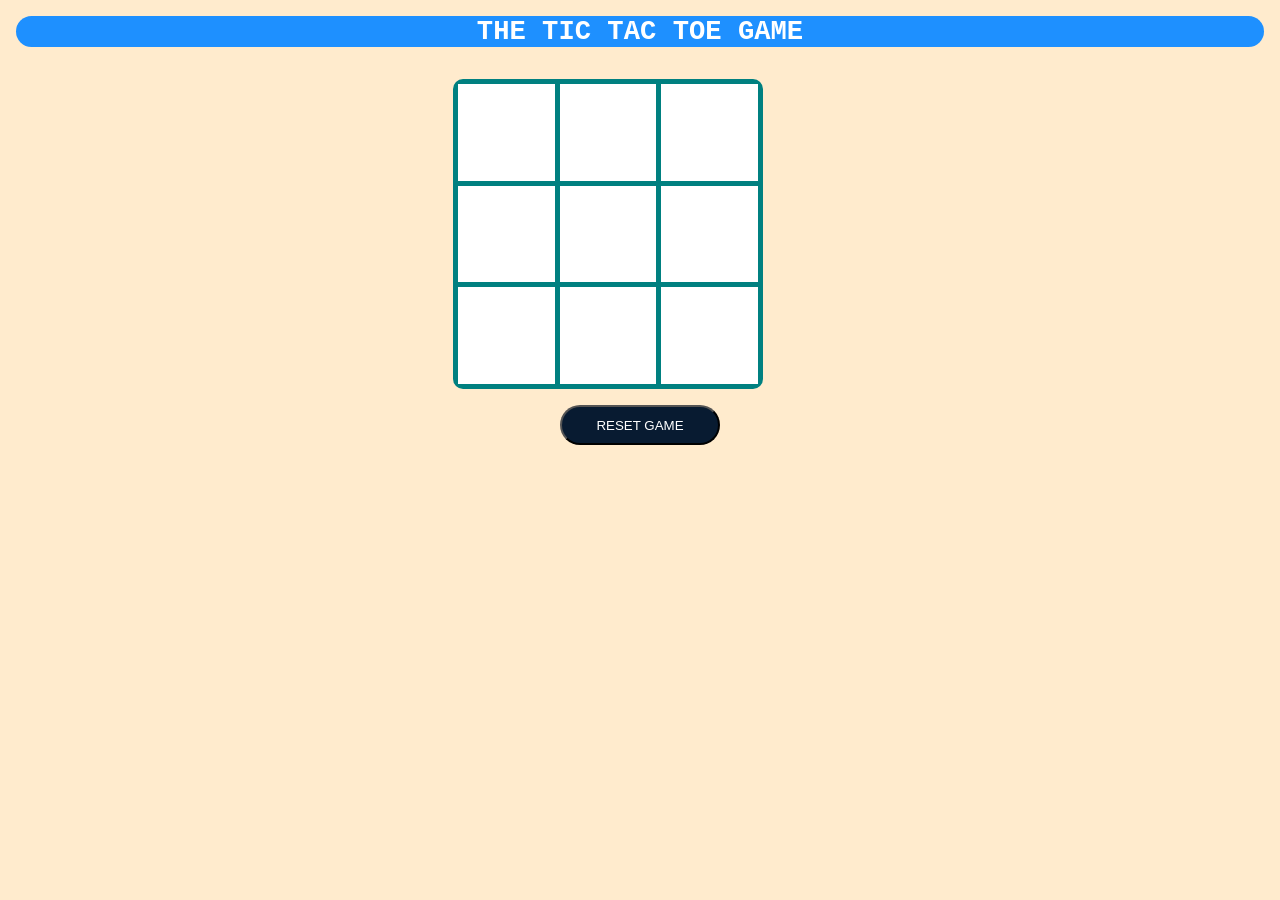
<file: index.html>
<!DOCTYPE html>
<html lang="en">
<head>
  <meta charset="UTF-8" />
  <meta name="viewport" content="width=device-width, initial-scale=1.0" />
  <title>Tic Tac Toe Game</title> 
  <link rel="stylesheet" href="tic tac toe.css" />
</head>
<body>
  <h3>THE TIC TAC TOE GAME</h3>

  <div id="winner">
    <p id="p"></p>
  </div>


  <div id="game">
    <div id="container">
      <div id="box">
        <button class="button"></button>
        <button class="button"></button>
        <button class="button"></button>
        <button class="button"></button>
        <button class="button"></button>
        <button class="button"></button>
        <button class="button"></button>
        <button class="button"></button>
        <button class="button"></button>
      </div>
    </div>
    <button id="resetbtn">RESET GAME</button>
  </div>
  <script src="tic tac toe.js"></script>
</body>
</html>
</file>
<file: tic tac toe.css>
*{
  padding:0;
  margin:0;
  background-color:blanchedalmond;
  transition:all 1s;
}
h3 { 
    text-align: center;
    background-color: dodgerblue;
    color:white;
    font-family: 'Courier New', Courier, monospace;
    font-size: 1.7rem;
    margin:1rem;
    border-radius:1rem;
    /* transition:all 3s; */
  }
  
  #container {
    max-width: 95vw;
    max-height: 85vh;
    display: flex;
    justify-content: center;
    align-items: center;
  }
  
  /* Game Box (Tic Tac Toe Grid) */
  #box {
    width: min(85vw, 300px);
    height: min(85vw, 300px);
    border-radius: 10px;
    background-color: teal;
    display: grid;
    grid-template-columns: 1fr 1fr 1fr;
    grid-template-rows: 1fr 1fr 1fr;
    gap: 5px;
    padding: 5px;
    margin:1rem;
  }
  
  /* Button Styles */
  .button {
    background-color: #ffffff;
    color: black;
    border: none;
    font-size: min(6vw, 24px);
    font-weight: bold;
    display: flex;
    justify-content: center;
    align-items: center;
    width: 100%;
    height: 100%;
    cursor: pointer;
    transition: background-color 0.3s ease-in-out;
  }
  
  .button:hover {
    background-color: lightgray;
  }
  
  #game {
    text-align: center;
  }
  
  /* Reset Button Styles */
  #resetbtn {
    background-color: #081b31;
    color: white;
    text-align: center;
    border-radius: 2rem;
    border: 10% solid black;
    width: 10rem;
    height: 2.5rem;
  }
  #resetbtn:hover{
    opacity:0.5;
  }
  #winner{
    text-align: center;
  }
  #p{
      text-align: center;
      font-family: 'Permanent Marker', cursive;
      background-color: black;
      display:inline;
      /* display:flex; */
      color:white;
      font-size: 1.5rem;
      border-radius:0.5rem;
      transition:all 2s;
    }

    .x{
      color: blue;
    }

    .o{
      color:red;
    }
</file>
